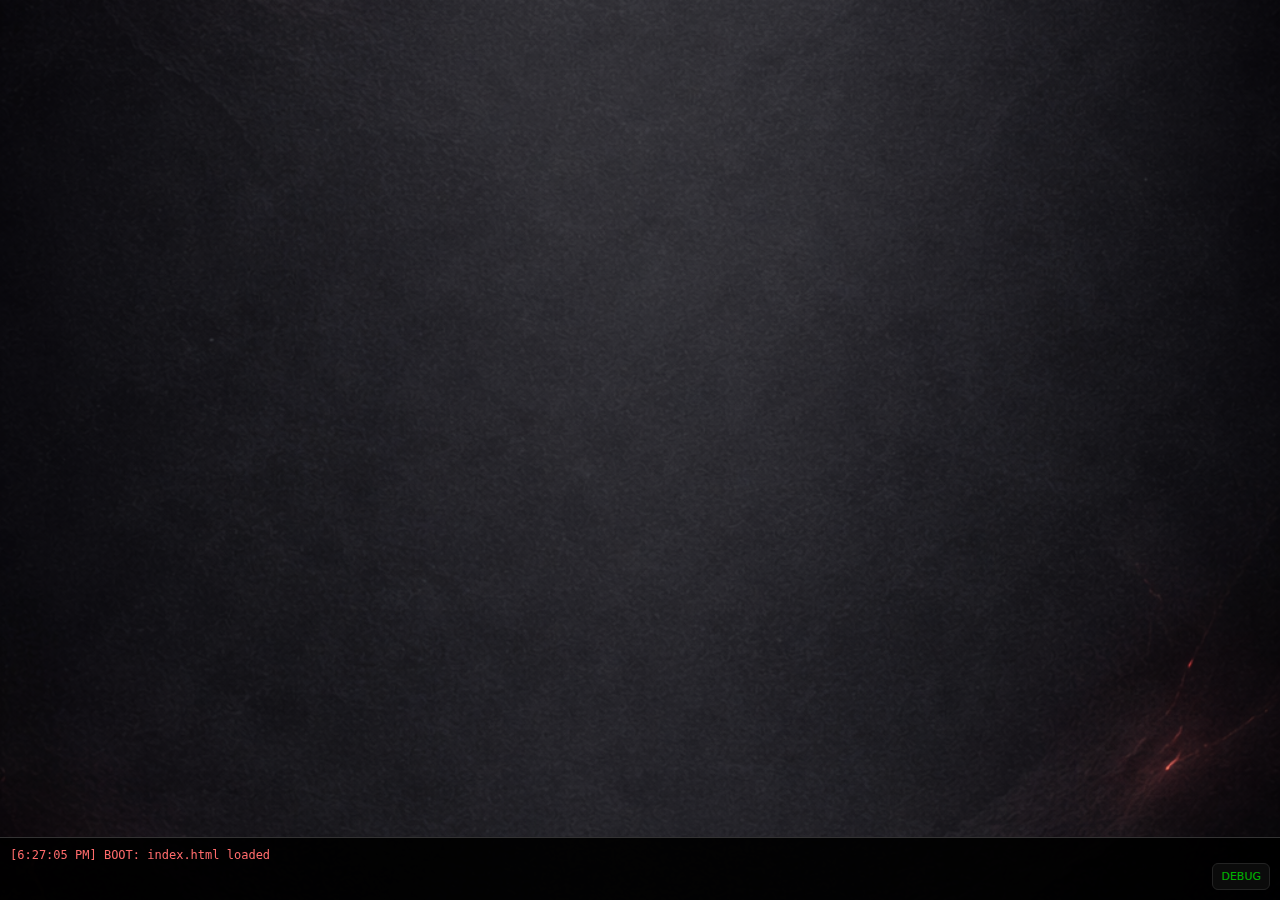
<file: v3/index.html>
<!DOCTYPE html>
<html lang="en">
<head>
  <meta charset="UTF-8" />
  <meta name="viewport" content="width=device-width, initial-scale=1.0, viewport-fit=cover" />
  <meta name="theme-color" content="#0d0d0d" />
  <meta name="apple-mobile-web-app-capable" content="yes" />
  <meta name="apple-mobile-web-app-status-bar-style" content="black-translucent" />

  <link rel="manifest" href="/v3/manifest.webmanifest" />
  <link rel="icon" href="/v3/images/icon/icon-192.png" />
  <link rel="apple-touch-icon" href="/v3/images/icon/icon-192.png" />

  <title>Ritual</title>

  <style>
    html, body {
      margin: 0;
      padding: 0;
      background-color: #0d0d0d;
      color: #eee;
      font-family: -apple-system, BlinkMacSystemFont, system-ui, sans-serif;
      touch-action: manipulation;
    }

    body {
      background-image: url('/v3/images/background-main.png');
      background-size: cover;
      background-position: center;
      background-attachment: fixed;
      overflow: hidden;
    }

    #app {
      width: 100vw;
      height: 100vh;
      display: flex;
      flex-direction: column;
    }

    /* 🔴 MASTER DEBUG PANEL */
    #debug-panel {
      position: fixed;
      bottom: 0;
      left: 0;
      right: 0;
      max-height: 45vh;
      overflow-y: auto;
      background: rgba(0, 0, 0, 0.92);
      color: #ff6b6b;
      font-family: monospace;
      font-size: 12px;
      padding: 10px;
      border-top: 1px solid #333;
      z-index: 999999;
      display: none;
      white-space: pre-wrap;
    }

    #debug-panel.active {
      display: block;
    }

    #debug-toggle {
      position: fixed;
      bottom: 10px;
      right: 10px;
      background: #111;
      color: #0f0;
      font-size: 11px;
      padding: 6px 8px;
      border-radius: 6px;
      border: 1px solid #333;
      z-index: 1000000;
      opacity: 0.7;
    }
  </style>
</head>
<body>
  <div id="app"></div>

  <!-- 🔴 MASTER DEBUG OUTPUT -->
  <div id="debug-panel"></div>
  <div id="debug-toggle">DEBUG</div>

  <!-- 🔴 MASTER DEBUG SYSTEM -->
  <script>
    const debugPanel = document.getElementById('debug-panel');
    const toggle = document.getElementById('debug-toggle');

    toggle.onclick = () => {
      debugPanel.classList.toggle('active');
    };

    function logDebug(type, msg, extra = '') {
      const time = new Date().toLocaleTimeString();
      debugPanel.textContent += `[${time}] ${type}: ${msg}\n${extra}\n\n`;
      debugPanel.classList.add('active');
    }

    // Capture JS errors
    window.addEventListener('error', e => {
      logDebug('JS ERROR', e.message, e.filename + ':' + e.lineno);
    });

    // Capture async promise errors
    window.addEventListener('unhandledrejection', e => {
      logDebug('PROMISE ERROR', String(e.reason));
    });

    // Capture console errors
    const origError = console.error;
    const origWarn = console.warn;

    console.error = (...args) => {
      logDebug('console.error', args.join(' '));
      origError.apply(console, args);
    };

    console.warn = (...args) => {
      logDebug('console.warn', args.join(' '));
      origWarn.apply(console, args);
    };

    logDebug('BOOT', 'index.html loaded');
  </script>

  <!-- ✅ APP ENTRY -->
  <script type="module">
    try {
      import('/v3/main.js')
        .then(() => {
          console.log('✅ main.js loaded');
        })
        .catch(err => {
          console.error('Failed to load main.js', err);
        });
    } catch (err) {
      console.error('Module init failure', err);
    }
  </script>

  <!-- ✅ SERVICE WORKER REGISTRATION -->
  <script>
    if ('serviceWorker' in navigator) {
      window.addEventListener('load', () => {
        navigator.serviceWorker
          .register('/v3/service-worker.js')
          .then(reg => {
            console.log('✅ Service Worker registered:', reg.scope);
          })
          .catch(err => {
            console.error('Service Worker registration failed', err);
          });
      });
    } else {
      console.warn('Service Worker not supported');
    }
  </script>
</body>
</html>
</file>
